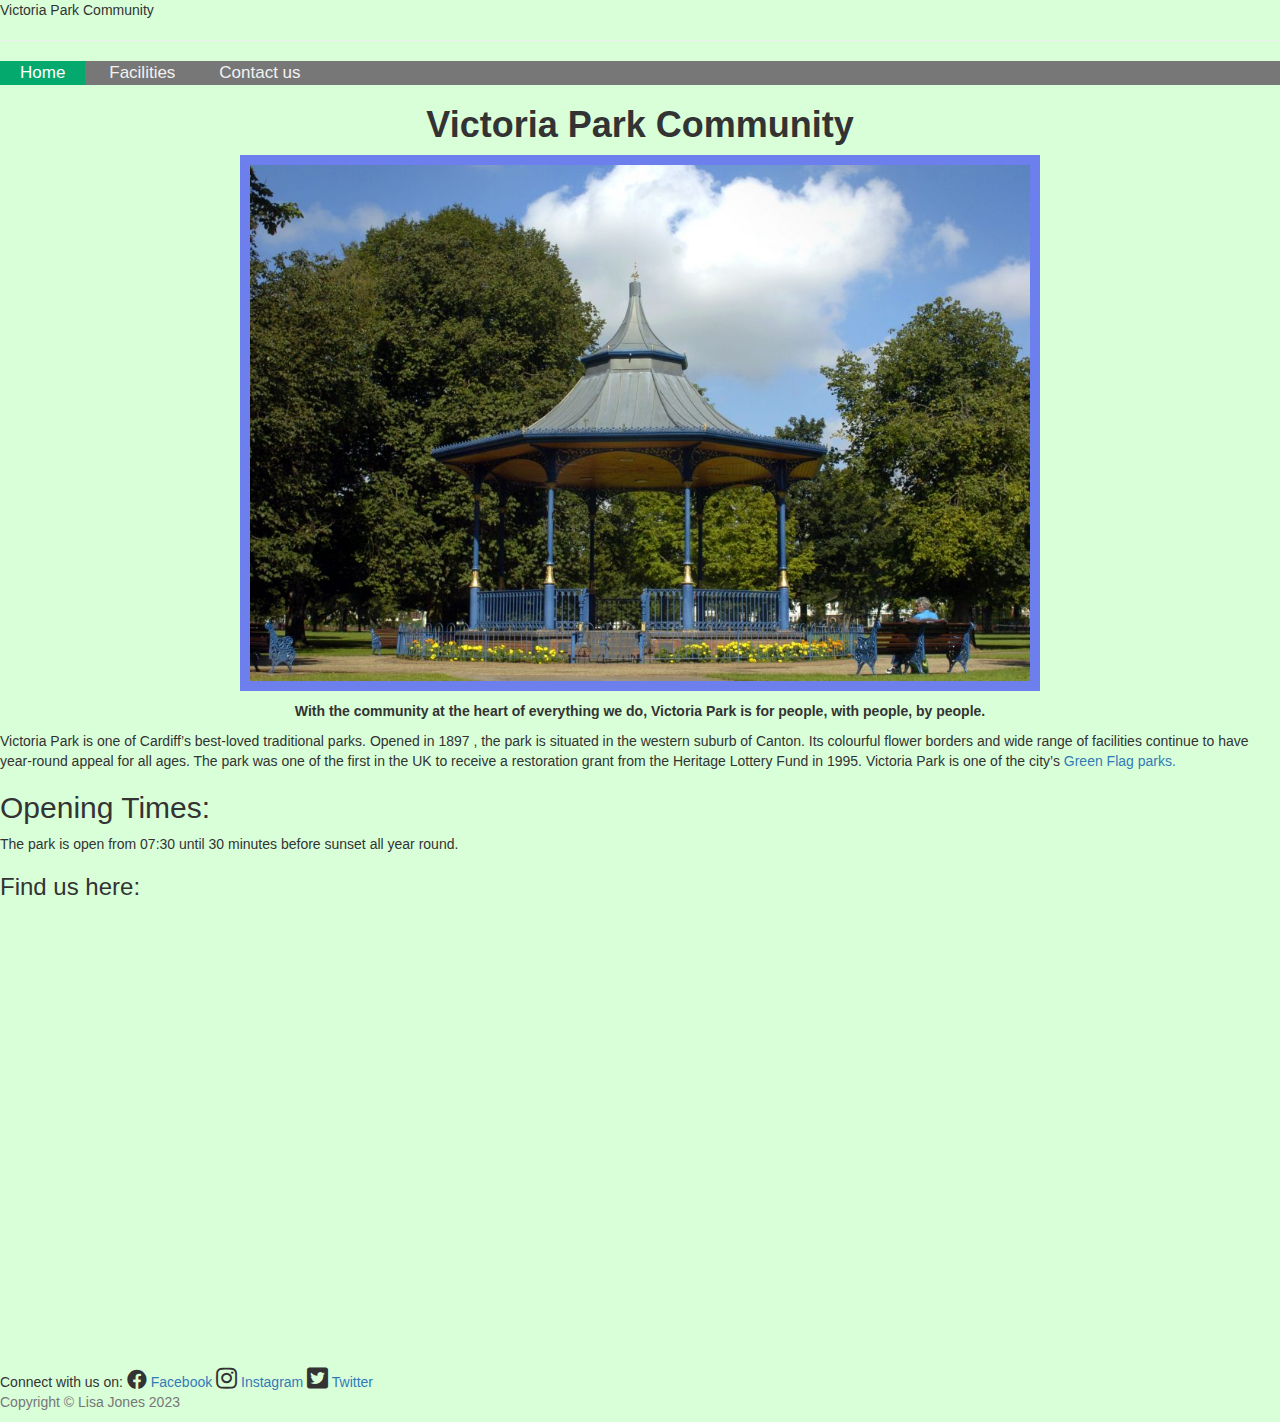
<file: index.html>
<!DOCTYPE html>
<html lang="en">
<head>
<meta charset="UTF-8">
<meta name="viewport" content="width=device-width, initial-scale=1.0">
<meta http-equiv="X-UA-Compatible" content="ie=edge">
<meta name="Victoria Park Community" content="victoria park landing page"/>
<link rel="stylesheet" href="https://cdnjs.cloudflare.com/ajax/libs/twitter-bootstrap/3.3.7/css/bootstrap.min.css">
<link rel="stylesheet" href="https://cdnjs.cloudflare.com/ajax/libs/font-awesome/5.15.4/css/all.min.css">
<link rel="stylesheet" href="assets/css/style.css">
<link rel="bootstrap" href="https://cdn.jsdelivr.net/npm/bootstrap@5.3.0/dist/css/bootstrap.min.css"
<title>Victoria Park Community</title>
</head>
<body>

<section>
<hr>
<div>
<nav >
 <a class="active" href="index.html" aria label="Go to top of page">Home</a>
 <a href="facilities.html" aria label="Go to facilities page">Facilities</a>
 <a href="contact.html" aria label="Go to contact page">Contact us</a>
</nav>
    <section>
        <div id="home">
            <h1><strong>Victoria Park Community</h1></strong>
            <img src="assets/images/Victoria-Park-bandstand.jpg" alt="bandstand" width="800">
        </div>
    </section>
</div>
</hr>
</section>
<section>
<div class>
    <p><center><strong>With the community at the heart of everything we do, Victoria Park is for people, with people, by people.</strong></center></p>
</div>
</section>
<section>
    <p>Victoria Park is one of Cardiff’s best-loved traditional parks. Opened in 1897 , the park is situated in the western
    suburb of Canton. Its colourful flower borders and wide range of facilities continue to have year-round appeal for all
    ages.
    
    The park was one of the first in the UK to receive a restoration grant from the Heritage Lottery Fund in 1995.
    
    Victoria Park is one of the city’s <a href="https://keepwalestidy.cymru/our-work/awards/green-flag-parks/">Green Flag parks.</a>
</p>
</section>

<section>
    <span>
        <h2>Opening Times:</h2>
        <p>The park is open from 07:30 until 30 minutes before sunset all year round.</p>
    </span>
</section>

<section>
<div>
<!Google maps>
<h3>Find us here:</h3>
<iframe
    src="https://www.google.com/maps/embed?pb=!1m18!1m12!1m3!1d9938.331043808412!2d-3.2289354449374534!3d51.48417253616285!2m3!1f0!2f0!3f0!3m2!1i1024!2i768!4f13.1!3m3!1m2!1s0x486e1b476e3dcfc9%3A0x5cd74197aa8d5cd9!2sVictoria%20Park!5e0!3m2!1sen!2suk!4v1687166474459!5m2!1sen!2suk"
    width="600" height="450" style="border:0;" allowfullscreen="" loading="lazy"
    referrerpolicy="no-referrer-when-downgrade"></iframe>
</div>
</section>
<footer>
    <span>Connect with us on:</span>
    <i style='font-size:20px' class='fab'>&#xf09a;</i>
    <a href="https://www.facebook.com" target="_blank" rel="noopener">Facebook</a>
    <i style='font-size:24px' class='fab'>&#xf16d;</i>
    <a href="https://www.instagram.com" target="_blank" rel="noopener">Instagram</a>
    <i style='font-size:24px' class='fab'>&#xf081;</i>
    <a href="https://www.twitter.com" target="_blank" rel="noopener">Twitter</a>
    
    <p class="text-muted">Copyright © Lisa Jones 2023</p>
</footer>
<script src="https://cdnjs.cloudflare.com/ajax/libs/jquery/3.5.1/jquery.min.js"></script>
<script src="https://cdnjs.cloudflare.com/ajax/libs/twitter-bootstrap/3.3.7/js/bootstrap.min.js"></script>
</body>
</html>
</file>
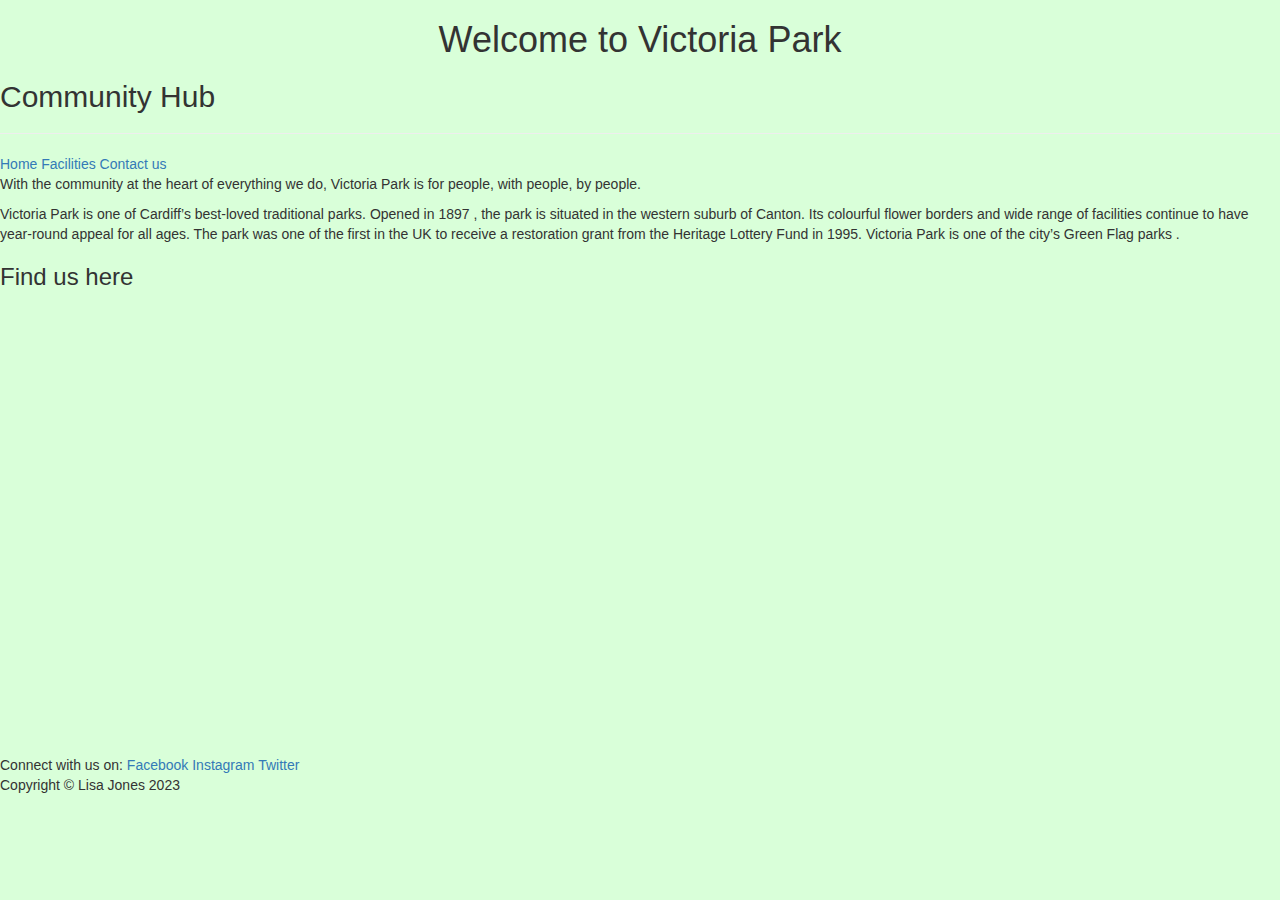
<file: facilities.html>
<!DOCTYPE html>
<html lang="en">
<head>
<meta charset="UTF-8">
<meta name="viewport" content="width=device-width, initial-scale=1.0">
<meta http-equiv="X-UA-Compatible" content="ie=edge">
<meta name="Victoria Park Community" content="victoria park landing page"/>
<link rel="stylesheet" href="https://cdnjs.cloudflare.com/ajax/libs/twitter-bootstrap/3.3.7/css/bootstrap.min.css">
<link rel="stylesheet" href="https://cdnjs.cloudflare.com/ajax/libs/font-awesome/5.15.4/css/all.min.css">
<link rel="stylesheet" href="assets/css/style.css">
<title>Victoria Park Community</title>
</head>
<body>
    <section>
 <div id="home">
    <h1>Welcome to Victoria Park</h1>
    <h2>Community Hub</h2>
 </div>
</section>
<section>
<hr>

<a class="active" href="index.html" aria label="Go to top of page">Home</a>
<a href="facilities.html" aria label="Go to facilities page">Facilities</a>
<a href="contact.html" aria label="Go to contact page">Contact us</a>

</section>
<section>
<div>
    <p>With the community at the heart of everything we do, Victoria Park is for people, with people, by people.</p>
</div>
</section>
<!history>
<section>
<p>Victoria Park is one of Cardiff’s best-loved traditional parks. Opened in 1897 , the park is situated in the western suburb of Canton. Its colourful flower borders and wide range of facilities continue to have year-round appeal for all ages.

The park was one of the first in the UK to receive a restoration grant from the Heritage Lottery Fund in 1995.

Victoria Park is one of the city’s Green Flag parks .</p>
</section>

<section>
<div>
<!Google maps>
<h3>Find us here</h3>
<iframe
    src="https://www.google.com/maps/embed?pb=!1m18!1m12!1m3!1d9938.331043808412!2d-3.2289354449374534!3d51.48417253616285!2m3!1f0!2f0!3f0!3m2!1i1024!2i768!4f13.1!3m3!1m2!1s0x486e1b476e3dcfc9%3A0x5cd74197aa8d5cd9!2sVictoria%20Park!5e0!3m2!1sen!2suk!4v1687166474459!5m2!1sen!2suk"
    width="600" height="450" style="border:0;" allowfullscreen="" loading="lazy"
    referrerpolicy="no-referrer-when-downgrade"></iframe>
</div>
</section>
<footer>
    <span>Connect with us on:</span>
    <a href="https://www.facebook.com" target="_blank" rel="noopener">Facebook</a>
    <a href="https://www.instagram.com" target="_blank" rel="noopener">Instagram</a>
    <a href="https://www.twitter.com" target="_blank" rel="noopener">Twitter</a>
    
    <p>Copyright © Lisa Jones 2023</p>
</footer>
<script src="https://cdnjs.cloudflare.com/ajax/libs/jquery/3.5.1/jquery.min.js"></script>
<script src="https://cdnjs.cloudflare.com/ajax/libs/twitter-bootstrap/3.3.7/js/bootstrap.min.js"></script>
</body>
</html>
</file>
<file: assets/css/style.css>
body {
    background-color: hsla(120, 100%, 75%, 0.3);
 
}

h1 {
    font-family: Roboto, sans-serif;
    text-align: center;
}

img {

    max-width: 100%;
    padding: 10px;
    display: block;
    margin-left: auto;
    margin-right: auto;
    background-color: #0000ff80;
}

nav {
    background-color: #777;
    overflow: hidden;
}
nav a {
    float: none;
    color: #f2f2f2;
    text-align: center;
    padding: 18px 20px;
    text-decoration: none;
    font-size: 17px;
}
nav a:hover {
    background-color: #ddd;
    color: black;
}


nav a.active {
    background-color: #04AA6D;
    color: white;
}
</file>
